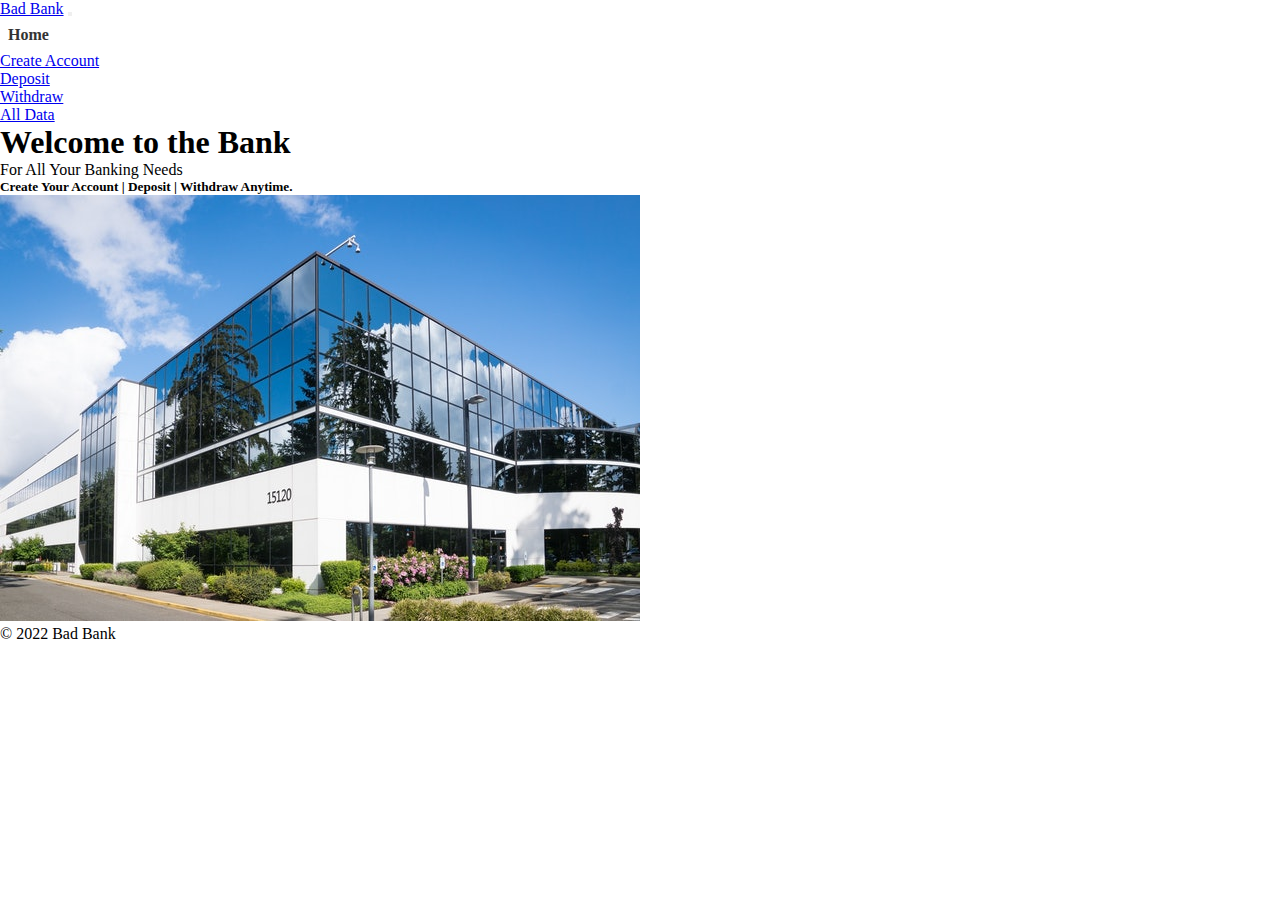
<file: index.html>
<!DOCTYPE html>
<html lang="en">
  <head>
    <meta charset="UTF-8" />
    <meta http-equiv="X-UA-Compatible" content="IE=edge" />
    <meta name="viewport" content="width=device-width, initial-scale=1.0" />
    <title>Bad Bank</title>
    <!-- bootstrap  -->
    <link
      href="https://cdn.jsdelivr.net/npm/bootstrap@5.0.2/dist/css/bootstrap.min.css"
      rel="stylesheet"
      integrity="sha384-EVSTQN3/azprG1Anm3QDgpJLIm9Nao0Yz1ztcQTwFspd3yD65VohhpuuCOmLASjC"
      crossorigin="anonymous"
    />
    <script
      src="https://cdn.jsdelivr.net/npm/bootstrap@5.0.2/dist/js/bootstrap.bundle.min.js"
      integrity="sha384-MrcW6ZMFYlzcLA8Nl+NtUVF0sA7MsXsP1UyJoMp4YLEuNSfAP+JcXn/tWtIaxVXM"
      crossorigin="anonymous"
    ></script>

    <!-- style sheet  -->
    <link rel="stylesheet" href="style.css" />

    <!-- js  -->
    <script src="./app.js" defer></script>
  </head>
  <body>
    <!-- navbar start  -->

    <nav class="navbar navbar-expand-lg navbar-dark bg-dark py-4">
      <div class="container d-flex justify-content-between">
        <a class="navbar-brand" href="./index.html">Bad Bank</a>
        <button
          class="navbar-toggler"
          type="button"
          data-bs-toggle="collapse"
          data-bs-target="#navbarSupportedContent"
          aria-controls="navbarSupportedContent"
          aria-expanded="false"
          aria-label="Toggle navigation"
        >
          <span class="navbar-toggler-icon"></span>
        </button>
        <div class="collapse navbar-collapse" id="navbarSupportedContent">
          <ul class="navbar-nav me-auto mb-2 mb-lg-0">
            <li class="nav-item">
              <a
                class="nav-link"
                href="./index.html"
                data-bs-toggle="tooltip"
                data-bs-placement="bottom"
                title="Go To Home"
                >Home</a
              >
            </li>

            <li class="nav-item">
              <a
                class="nav-link"
                href="./createaccount.html"
                data-bs-toggle="tooltip"
                data-bs-placement="bottom"
                title="Create A New Account"
                >Create Account</a
              >
            </li>

            <li class="nav-item">
              <a
                class="nav-link"
                href="./deposit.html"
                data-bs-toggle="tooltip"
                data-bs-placement="bottom"
                title="Deposit in Your Account"
                >Deposit</a
              >
            </li>
            <li class="nav-item">
              <a
                class="nav-link"
                href="./withdraw.html"
                data-bs-toggle="tooltip"
                data-bs-placement="bottom"
                title="Withdraw from Your Account"
                >Withdraw</a
              >
            </li>
            <li class="nav-item">
              <a
                class="nav-link"
                href="./alldata.html"
                data-bs-toggle="tooltip"
                data-bs-placement="bottom"
                title="View All Data"
                >All Data</a
              >
            </li>
          </ul>
        </div>
      </div>
    </nav>

    <!-- navbar end  -->

    <!-- welcome message  start -->
    <div
      class="container my-5 d-flex justify-content-center align-content-center"
    >
      <div class="card text-center">
        <div class="card-body">
          <h1 class="card-title">Welcome to the Bank</h1>
          <p class="card-text">For All Your Banking Needs</p>
          <h5>Create Your Account | Deposit | Withdraw Anytime.</h5>
        </div>
        <img
          src="./img/welcome.jpg"
          class="card-img-top p-4 w-50 img-fluid mx-auto"
          alt="welcome image"
        />
      </div>
    </div>
    <!-- welcome message  end -->

    <div class="spacer py-5"></div>

    <!-- footer  -->
    <footer
      class="bg-dark p-3 d-flex justify-content-center align-content-center"
    >
      <p class="text-light text-center">&copy; 2022 Bad Bank</p>
    </footer>
  </body>
</html>
</file>
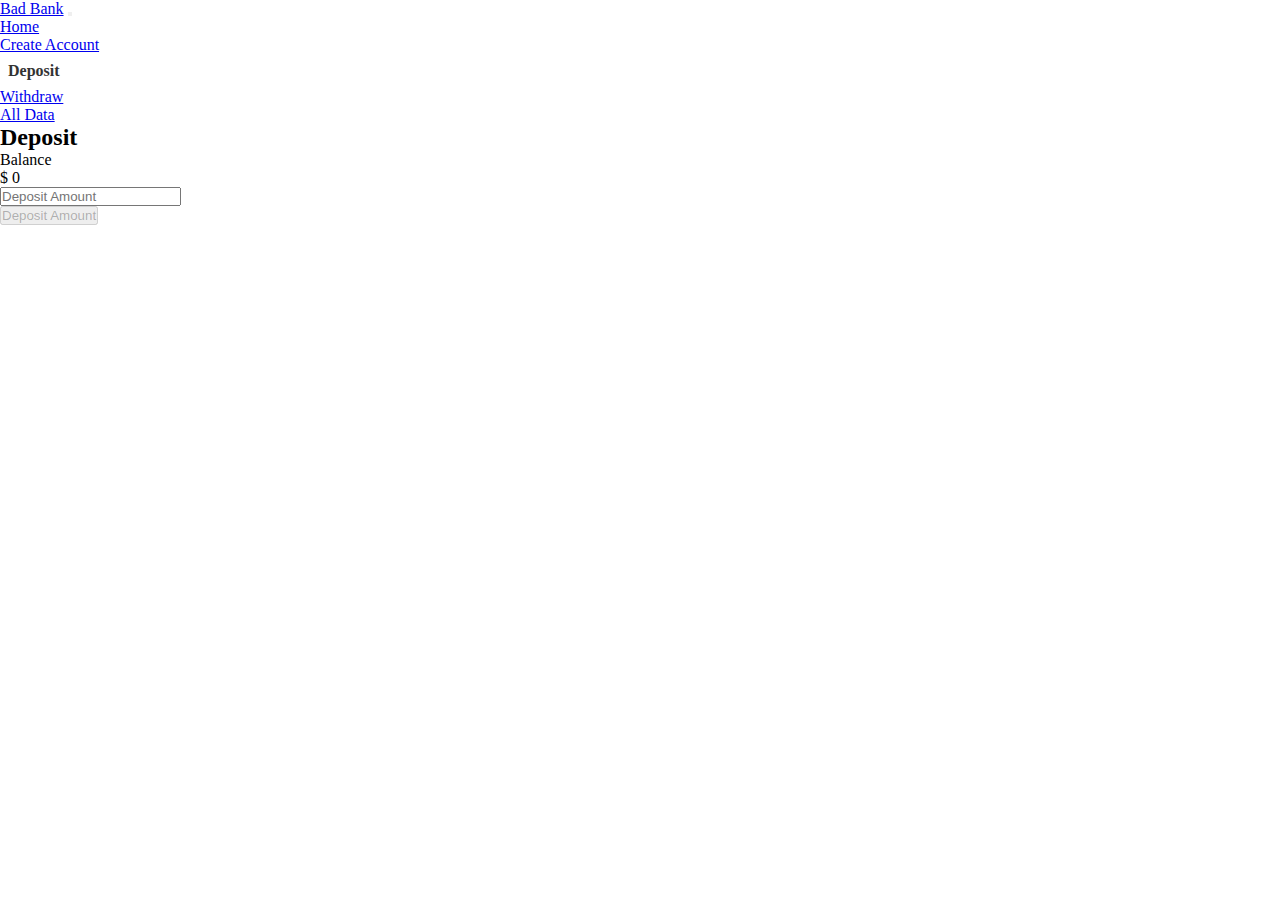
<file: deposit.html>
<!DOCTYPE html>
<html lang="en">
  <head>
    <meta charset="UTF-8" />
    <meta http-equiv="X-UA-Compatible" content="IE=edge" />
    <meta name="viewport" content="width=device-width, initial-scale=1.0" />
    <title>Deposit</title>
    <!-- bootstrap  -->
    <link
      href="https://cdn.jsdelivr.net/npm/bootstrap@5.0.2/dist/css/bootstrap.min.css"
      rel="stylesheet"
      integrity="sha384-EVSTQN3/azprG1Anm3QDgpJLIm9Nao0Yz1ztcQTwFspd3yD65VohhpuuCOmLASjC"
      crossorigin="anonymous"
    />
    <script
      src="https://cdn.jsdelivr.net/npm/bootstrap@5.0.2/dist/js/bootstrap.bundle.min.js"
      integrity="sha384-MrcW6ZMFYlzcLA8Nl+NtUVF0sA7MsXsP1UyJoMp4YLEuNSfAP+JcXn/tWtIaxVXM"
      crossorigin="anonymous"
    ></script>

    <!-- style sheet  -->
    <link rel="stylesheet" href="style.css" />

    <!-- js  -->
    <script src="./app.js" defer></script>
    <script src="./deposit.module.js" type="module" defer></script>
  </head>
  <body>
    <!-- navbar start  -->

    <nav class="navbar navbar-expand-lg navbar-dark bg-dark py-4">
      <div class="container d-flex justify-content-between">
        <a class="navbar-brand" href="./index.html">Bad Bank</a>
        <button
          class="navbar-toggler"
          type="button"
          data-bs-toggle="collapse"
          data-bs-target="#navbarSupportedContent"
          aria-controls="navbarSupportedContent"
          aria-expanded="false"
          aria-label="Toggle navigation"
        >
          <span class="navbar-toggler-icon"></span>
        </button>
        <div class="collapse navbar-collapse" id="navbarSupportedContent">
          <ul class="navbar-nav me-auto mb-2 mb-lg-0">
            <li class="nav-item">
              <a
                class="nav-link"
                href="./index.html"
                data-bs-toggle="tooltip"
                data-bs-placement="bottom"
                title="Go To Home"
                >Home</a
              >
            </li>

            <li class="nav-item">
              <a
                class="nav-link"
                href="./createaccount.html"
                data-bs-toggle="tooltip"
                data-bs-placement="bottom"
                title="Create A New Account"
                >Create Account</a
              >
            </li>

            <li class="nav-item">
              <a
                class="nav-link"
                href="./deposit.html"
                data-bs-toggle="tooltip"
                data-bs-placement="bottom"
                title="Deposit in Your Account"
                >Deposit</a
              >
            </li>
            <li class="nav-item">
              <a
                class="nav-link"
                href="./withdraw.html"
                data-bs-toggle="tooltip"
                data-bs-placement="bottom"
                title="Withdraw from Your Account"
                >Withdraw</a
              >
            </li>
            <li class="nav-item">
              <a
                class="nav-link"
                href="./alldata.html"
                data-bs-toggle="tooltip"
                data-bs-placement="bottom"
                title="View All Data"
                >All Data</a
              >
            </li>
          </ul>
        </div>
      </div>
    </nav>

    <!-- navbar end  -->

    <!-- Deposit form start -->
    <div
      class="container my-5 d-flex justify-content-center align-content-center"
    >
      <div class="card">
        <div class="card-body">
          <h2 class="pb-4">Deposit</h2>
          <h6 class="text-danger" id="error"></h6>

          <form id="deposit-form">
            <div class="mb-3">
              <label
                for="exampleInputEmail1"
                class="form-label d-flex justify-content-between pb-5"
                >Balance
                <p class="text-end">$ <span id="balance">0</span></p></label
              >

              <input
                type="text"
                class="form-control text-end"
                id="deposit-amount"
                placeholder="Deposit Amount"
                onkeyup="isEmpty()"
              />
            </div>

            <button
              type="submit"
              id="deposit-btn"
              disabled
              class="btn btn-dark"
            >
              Deposit Amount
            </button>
          </form>
        </div>
      </div>
    </div>
    <!-- Deposit form end -->
    <script>
      const depositAmount = document.getElementById('deposit-amount')
      const depositBtn = document.getElementById('deposit-btn')
      function isEmpty() {
        if (depositAmount.value !== '') {
          depositBtn.removeAttribute('disabled')
        } else if (depositAmount.value === '') {
          depositBtn.setAttribute('disabled', true)
        }
      }
    </script>
  </body>
</html>
</file>
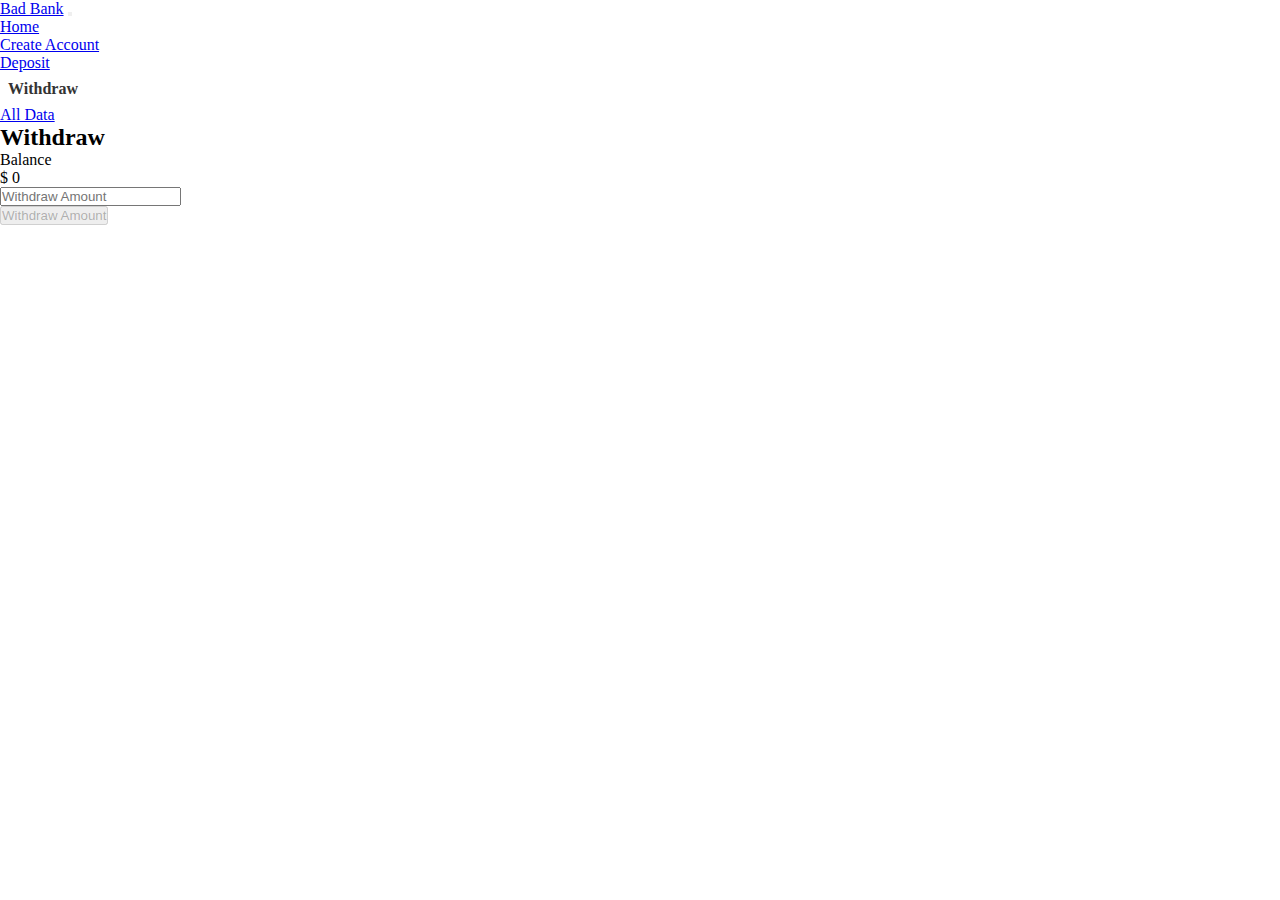
<file: withdraw.html>
<!DOCTYPE html>
<html lang="en">
  <head>
    <meta charset="UTF-8" />
    <meta http-equiv="X-UA-Compatible" content="IE=edge" />
    <meta name="viewport" content="width=device-width, initial-scale=1.0" />
    <title>Withdraw</title>
    <!-- bootstrap  -->
    <link
      href="https://cdn.jsdelivr.net/npm/bootstrap@5.0.2/dist/css/bootstrap.min.css"
      rel="stylesheet"
      integrity="sha384-EVSTQN3/azprG1Anm3QDgpJLIm9Nao0Yz1ztcQTwFspd3yD65VohhpuuCOmLASjC"
      crossorigin="anonymous"
    />
    <script
      src="https://cdn.jsdelivr.net/npm/bootstrap@5.0.2/dist/js/bootstrap.bundle.min.js"
      integrity="sha384-MrcW6ZMFYlzcLA8Nl+NtUVF0sA7MsXsP1UyJoMp4YLEuNSfAP+JcXn/tWtIaxVXM"
      crossorigin="anonymous"
    ></script>

    <!-- style sheet  -->
    <link rel="stylesheet" href="style.css" />

    <!-- js  -->
    <script src="./app.js" defer></script>
    <script src="./withdraw.module.js" type="module" defer></script>
  </head>
  <body>
    <!-- navbar start  -->

    <nav class="navbar navbar-expand-lg navbar-dark bg-dark py-4">
      <div class="container d-flex justify-content-between">
        <a class="navbar-brand" href="./index.html">Bad Bank</a>
        <button
          class="navbar-toggler"
          type="button"
          data-bs-toggle="collapse"
          data-bs-target="#navbarSupportedContent"
          aria-controls="navbarSupportedContent"
          aria-expanded="false"
          aria-label="Toggle navigation"
        >
          <span class="navbar-toggler-icon"></span>
        </button>
        <div class="collapse navbar-collapse" id="navbarSupportedContent">
          <ul class="navbar-nav me-auto mb-2 mb-lg-0">
            <li class="nav-item">
              <a
                class="nav-link"
                href="./index.html"
                data-bs-toggle="tooltip"
                data-bs-placement="bottom"
                title="Go To Home"
                >Home</a
              >
            </li>

            <li class="nav-item">
              <a
                class="nav-link"
                href="./createaccount.html"
                data-bs-toggle="tooltip"
                data-bs-placement="bottom"
                title="Create A New Account"
                >Create Account</a
              >
            </li>

            <li class="nav-item">
              <a
                class="nav-link"
                href="./deposit.html"
                data-bs-toggle="tooltip"
                data-bs-placement="bottom"
                title="Deposit in Your Account"
                >Deposit</a
              >
            </li>
            <li class="nav-item">
              <a
                class="nav-link"
                href="./withdraw.html"
                data-bs-toggle="tooltip"
                data-bs-placement="bottom"
                title="Withdraw from Your Account"
                >Withdraw</a
              >
            </li>
            <li class="nav-item">
              <a
                class="nav-link"
                href="./alldata.html"
                data-bs-toggle="tooltip"
                data-bs-placement="bottom"
                title="View All Data"
                >All Data</a
              >
            </li>
          </ul>
        </div>
      </div>
    </nav>

    <!-- navbar end  -->

    <!-- Deposit form start -->
    <div
      class="container my-5 d-flex justify-content-center align-content-center"
    >
      <div class="card">
        <div class="card-body">
          <h2 class="pb-4">Withdraw</h2>
          <h6 class="text-danger" id="error"></h6>

          <form id="withdraw-form">
            <div class="mb-3">
              <label
                for="exampleInputEmail1"
                class="form-label d-flex justify-content-between pb-5"
                >Balance
                <p class="text-end">$ <span id="balance">0</span></p></label
              >

              <input
                type="text"
                class="form-control text-end"
                id="withdraw-amount"
                placeholder="Withdraw Amount"
                onkeyup="isEmptyW()"
              />
            </div>

            <button
              type="submit"
              disabled
              id="withdraw-btn"
              class="btn btn-dark"
            >
              Withdraw Amount
            </button>
          </form>
        </div>
      </div>
    </div>
    <!-- Deposit form end -->

    <script>
      const withdrawAmount = document.getElementById('withdraw-amount')
      const withdrawBtn = document.getElementById('withdraw-btn')
      function isEmptyW() {
        if (withdrawAmount.value !== '') {
          withdrawBtn.removeAttribute('disabled')
        } else if (withdrawAmount.value === '') {
          withdrawBtn.setAttribute('disabled', true)
        }
      }
    </script>
  </body>
</html>
</file>
<file: style.css>
* {
  padding: 0;
  margin: 0;
  box-sizing: border-box;
}

/* to make navbar space between  */

.navbar-collapse {
  flex-grow: 0;
}

/* active class to make current page more visible  */

.active {
  background-color: #fff;
  color: #333;
  text-decoration: none;
  display: inline-block;
  padding: 0.5rem;
  font-weight: 600;
  border-radius: 0.5rem;
}
</file>
